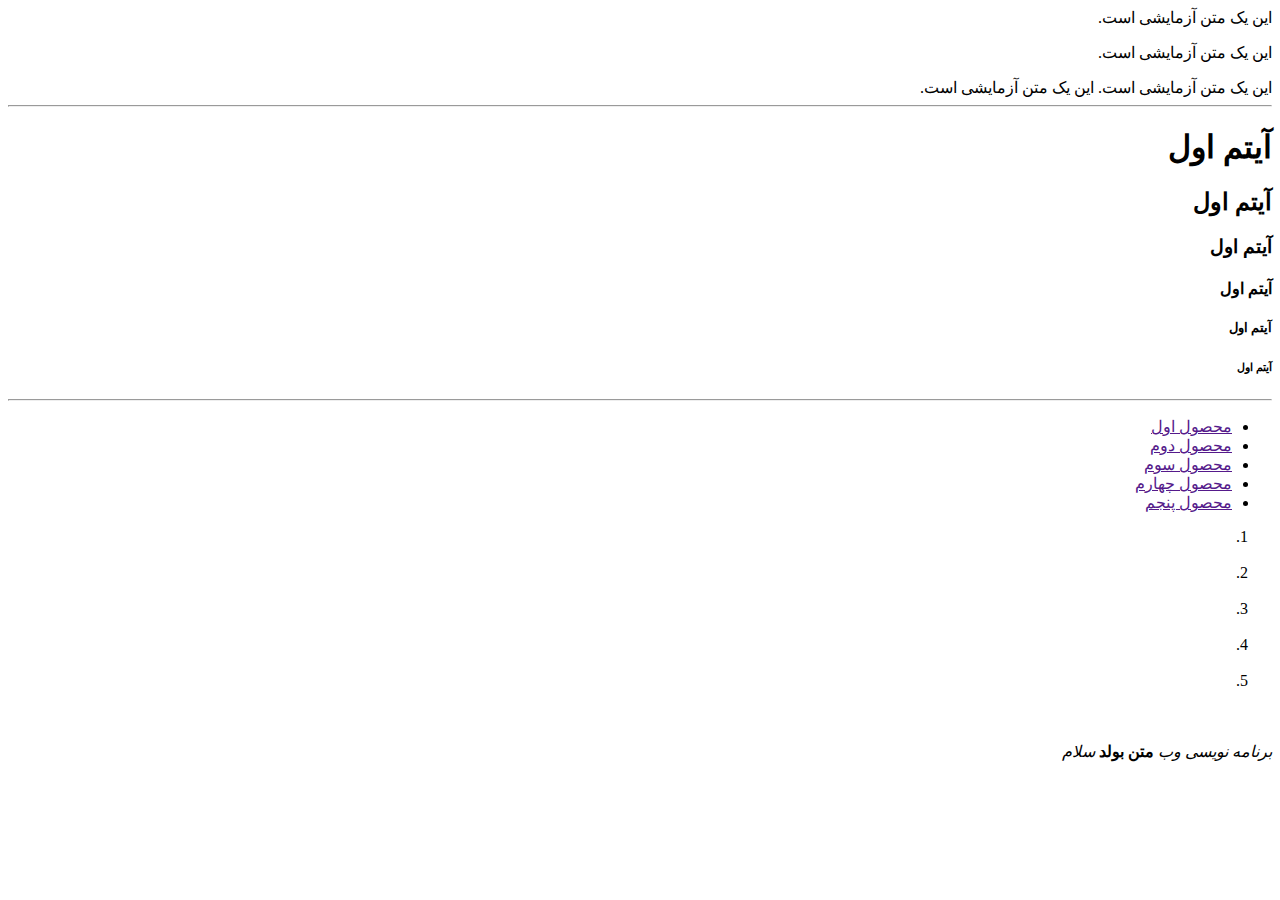
<file: web/index1.html>
<!DOCTYPE html>
<html lang="fa" dir="rtl">
  <head>
    <meta charset="UTF-8" />
    <meta name="viewport" content="width=device-width, initial-scale=1.0" />
    <title>my app</title>
  </head>
  <body>
    <div>این یک متن آزمایشی است.</div>
    <p>این یک متن آزمایشی است.</p>
    <span>این یک متن آزمایشی است.</span>
    <span>این یک متن آزمایشی است.</span>
    <hr />
    <h1>آیتم اول</h1>
    <h2>آیتم اول</h2>
    <h3>آیتم اول</h3>
    <h4>آیتم اول</h4>
    <h5>آیتم اول</h5>
    <h6>آیتم اول</h6>
    <hr />
    <ul>
      <li><a href="">محصول اول</a></li>
      <li><a href="">محصول دوم</a></li>
      <li><a href="">محصول سوم</a></li>
      <li><a href="">محصول چهارم</a></li>
      <li><a href="">محصول پنجم</a></li>
    </ul>

    <ol>
      <li><a href=""></a></li>
      <br />
      <li><a href=""></a></li>
      <br />
      <li><a href=""></a></li>
      <br />
      <li><a href=""></a></li>
      <br />
      <li><a href=""></a></li>
      <br />
    </ol>
    <br />
    <i>برنامه نویسی وب</i>
    <b>متن بولد</b>
    <em>سلام</em>
  </body>
</html>
</file>
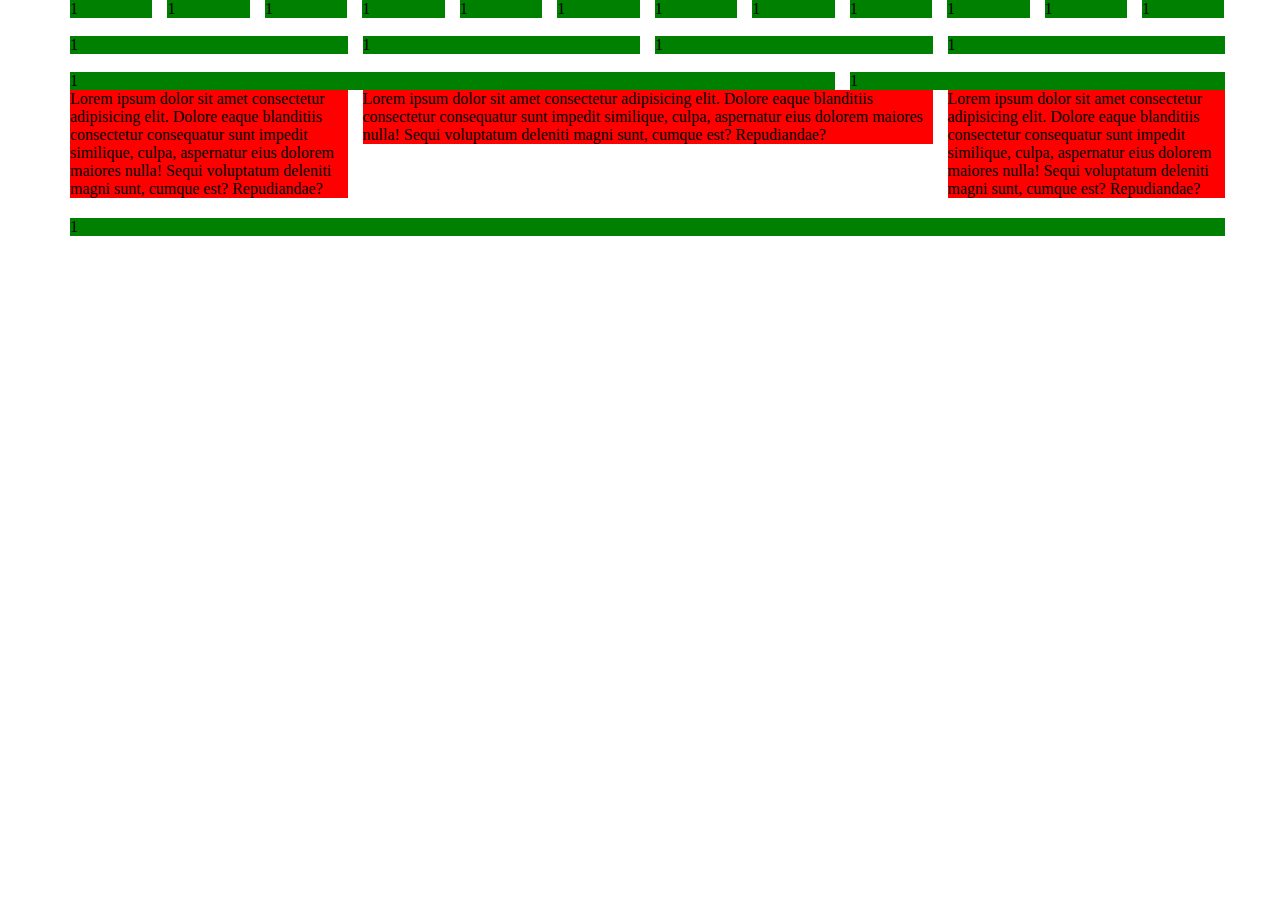
<file: web/index10.html>
<!DOCTYPE html>
<html lang="en">
  <head>
    <meta charset="UTF-8" />
    <meta name="viewport" content="width=device-width, initial-scale=1.0" />
    <title>Document</title>
    <link rel="stylesheet" href="style-grid-system.css" />
  </head>
  <body>
    <div class="container">
      <div class="row">
        <div class="col-xs-12 col-md-1">
          <div class="green-color">1</div>
        </div>
        <div class="col-xs-12 col-md-1">
          <div class="green-color">1</div>
        </div>
        <div class="col-xs-12 col-md-1">
          <div class="green-color">1</div>
        </div>
        <div class="col-xs-12 col-md-1">
          <div class="green-color">1</div>
        </div>
        <div class="col-xs-12 col-md-1">
          <div class="green-color">1</div>
        </div>
        <div class="col-xs-12 col-md-1">
          <div class="green-color">1</div>
        </div>
        <div class="col-xs-12 col-md-1">
          <div class="green-color">1</div>
        </div>
        <div class="col-xs-12 col-md-1">
          <div class="green-color">1</div>
        </div>
        <div class="col-xs-12 col-md-1">
          <div class="green-color">1</div>
        </div>
        <div class="col-xs-12 col-md-1">
          <div class="green-color">1</div>
        </div>
        <div class="col-xs-12 col-md-1">
          <div class="green-color">1</div>
        </div>
        <div class="col-xs-12 col-md-1">
          <div class="green-color">1</div>
        </div>
      </div>
      <br />
      <div class="row">
        <div class="col-xs-12 col-md-3">
          <div class="green-color">1</div>
        </div>
        <div class="col-xs-12 col-md-3">
          <div class="green-color">1</div>
        </div>
        <div class="col-xs-12 col-md-3">
          <div class="green-color">1</div>
        </div>
        <div class="col-xs-12 col-md-3">
          <div class="green-color">1</div>
        </div>
      </div>
      <br />
      <div class="row">
        <div class="col-xs-12 col-md-8"><div class="green-color">1</div></div>
        <div class="col-xs-12 col-md-4"><div class="green-color">1</div></div>
      </div>
      <div class="row mb-20">
        <div class="col-xs-12 col-md-3">
          <div class="red-color">
            Lorem ipsum dolor sit amet consectetur adipisicing elit. Dolore
            eaque blanditiis consectetur consequatur sunt impedit similique,
            culpa, aspernatur eius dolorem maiores nulla! Sequi voluptatum
            deleniti magni sunt, cumque est? Repudiandae?
          </div>
        </div>
        <div class="col-xs-12 col-md-6">
          <div class="red-color">
            Lorem ipsum dolor sit amet consectetur adipisicing elit. Dolore
            eaque blanditiis consectetur consequatur sunt impedit similique,
            culpa, aspernatur eius dolorem maiores nulla! Sequi voluptatum
            deleniti magni sunt, cumque est? Repudiandae?
          </div>
        </div>
        <div class="col-xs-12 col-md-3">
          <div class="red-color">
            Lorem ipsum dolor sit amet consectetur adipisicing elit. Dolore
            eaque blanditiis consectetur consequatur sunt impedit similique,
            culpa, aspernatur eius dolorem maiores nulla! Sequi voluptatum
            deleniti magni sunt, cumque est? Repudiandae?
          </div>
        </div>
      </div>
      <div class="row mb-20">
        <div  class="col-xs-12 col-md-6 col-md-offset-3 col-l-12 col-l-offset-0"><div class="green-color">1</div></col-xs-12>
      </div>
    </div>
  </body>
</html>
</file>
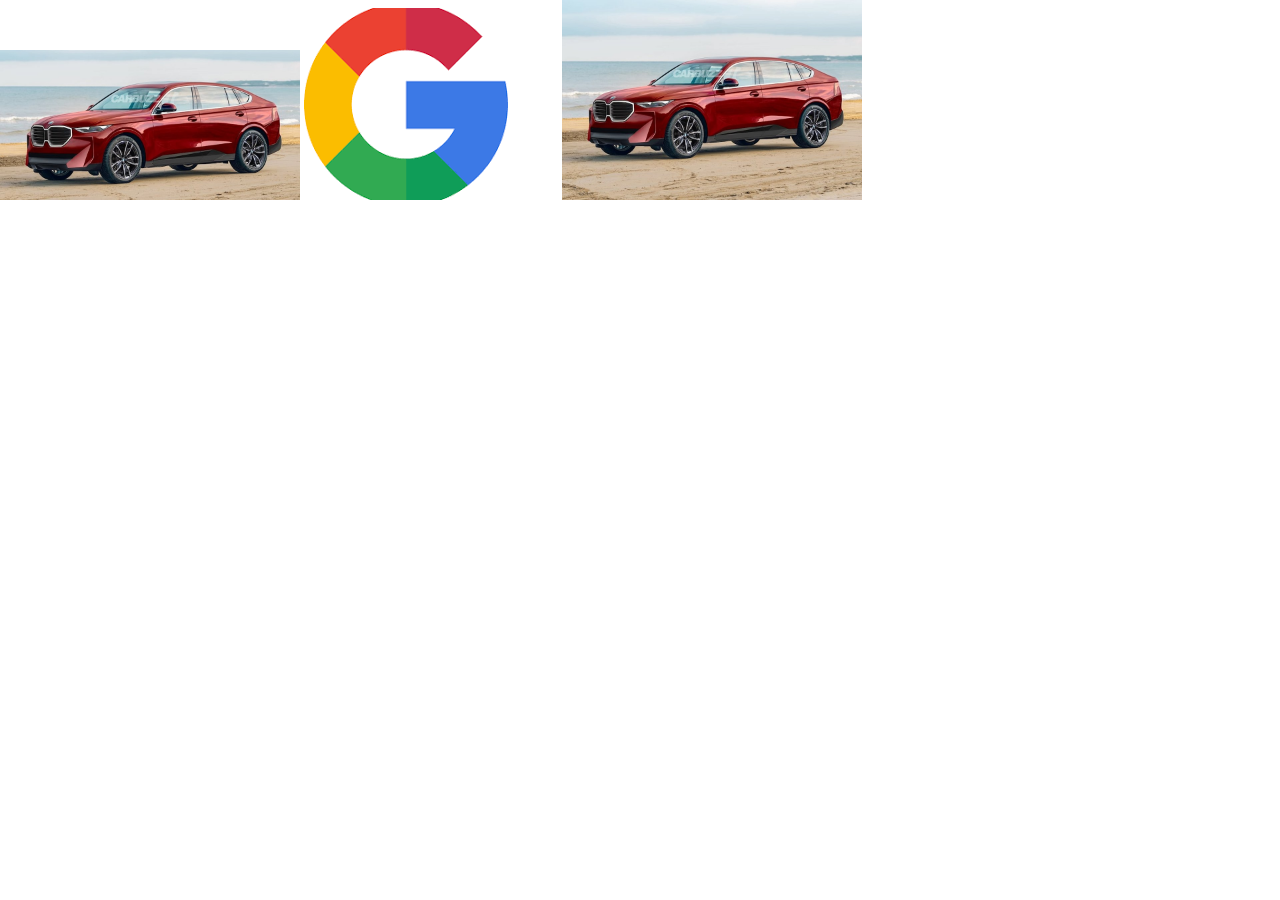
<file: web/index7.html>
<!DOCTYPE html>
<html lang="en">
  <head>
    <meta charset="UTF-8" />
    <meta name="viewport" content="width=device-width, initial-scale=1.0" />
    <title>Document</title>
    <style>
      * {
        box-sizing: border-box;
        padding: 0;
        margin: 0;
      }

      section#w [class*="text"] {
        box-shadow: 2px 2px 2px #000;
        color: red;
      }
      body :first-child {
        width: 300px;
        height: 150px;
        object-fit: cover;
      }
      #w {
        width: 400px;
        height: 200px;
        object-fit: scale-down;
      }
    </style>
  </head>
  <body>
    <img class="" src="./car.jpg" alt="" />
    <img src="./google.png" alt="" />
    <img id="w" src="./car.jpg" alt="" />
  </body>
</html>
</file>
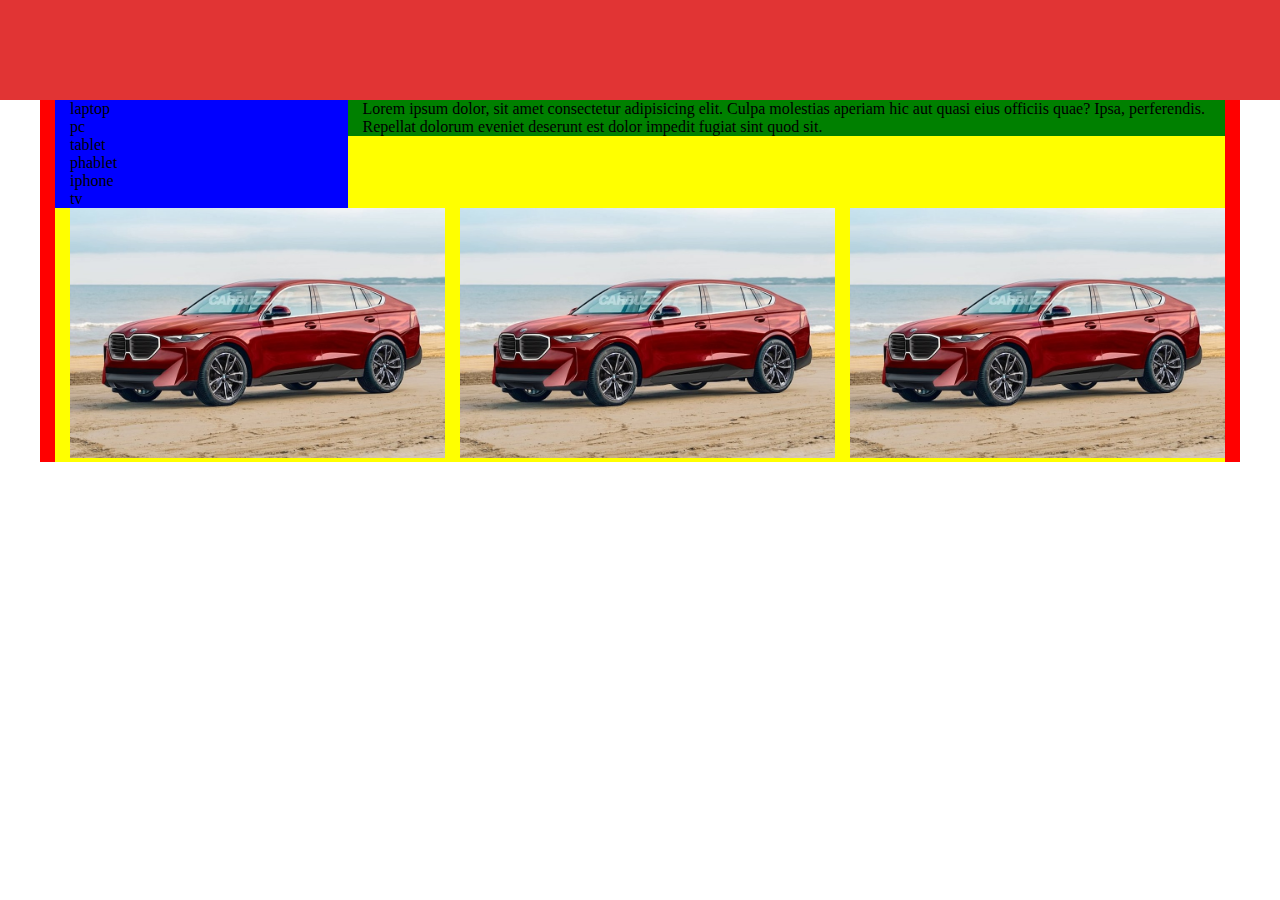
<file: web/index9.html>
<!DOCTYPE html>
<html lang="en">
  <head>
    <meta charset="UTF-8" />
    <meta name="viewport" content="width=device-width, initial-scale=1.0" />
    <title>Document</title>
    <link rel="stylesheet" href="style-grid-system.css" />
  </head>
  <body>
    <div
      class="container-fluid"
      style="height: 100px; background-color: #e13434"
    ></div>
    <div class="container red-color">
      <div class="row yellow-color">
        <div id="sidebar" class="col-xs-12 col-md-3 blue-color">
          <ul>
            <li>laptop</li>
            <li>pc</li>
            <li>tablet</li>
            <li>phablet</li>
            <li>iphone</li>
            <li>tv</li>
          </ul>
        </div>
        <div id="content" class="col-xs-12 col-s-12 col-md-9 green-color">
          Lorem ipsum dolor, sit amet consectetur adipisicing elit. Culpa
          molestias aperiam hic aut quasi eius officiis quae? Ipsa, perferendis.
          Repellat dolorum eveniet deserunt est dolor impedit fugiat sint quod
          sit.
        </div>
      </div>

      <div class="row yellow-color">
        <div class="col-xs-12 col-md-4">
          <img width="100%" src="./car.jpg" alt="" />
        </div>
        <div class="col-xs-12 col-md-4">
          <img width="100%" src="./car.jpg" alt="" />
        </div>
        <div class="col-xs-12 col-md-4">
          <img width="100%" src="./car.jpg" alt="" />
        </div>
      </div>
      
    </div>
  </body>
</html>
</file>
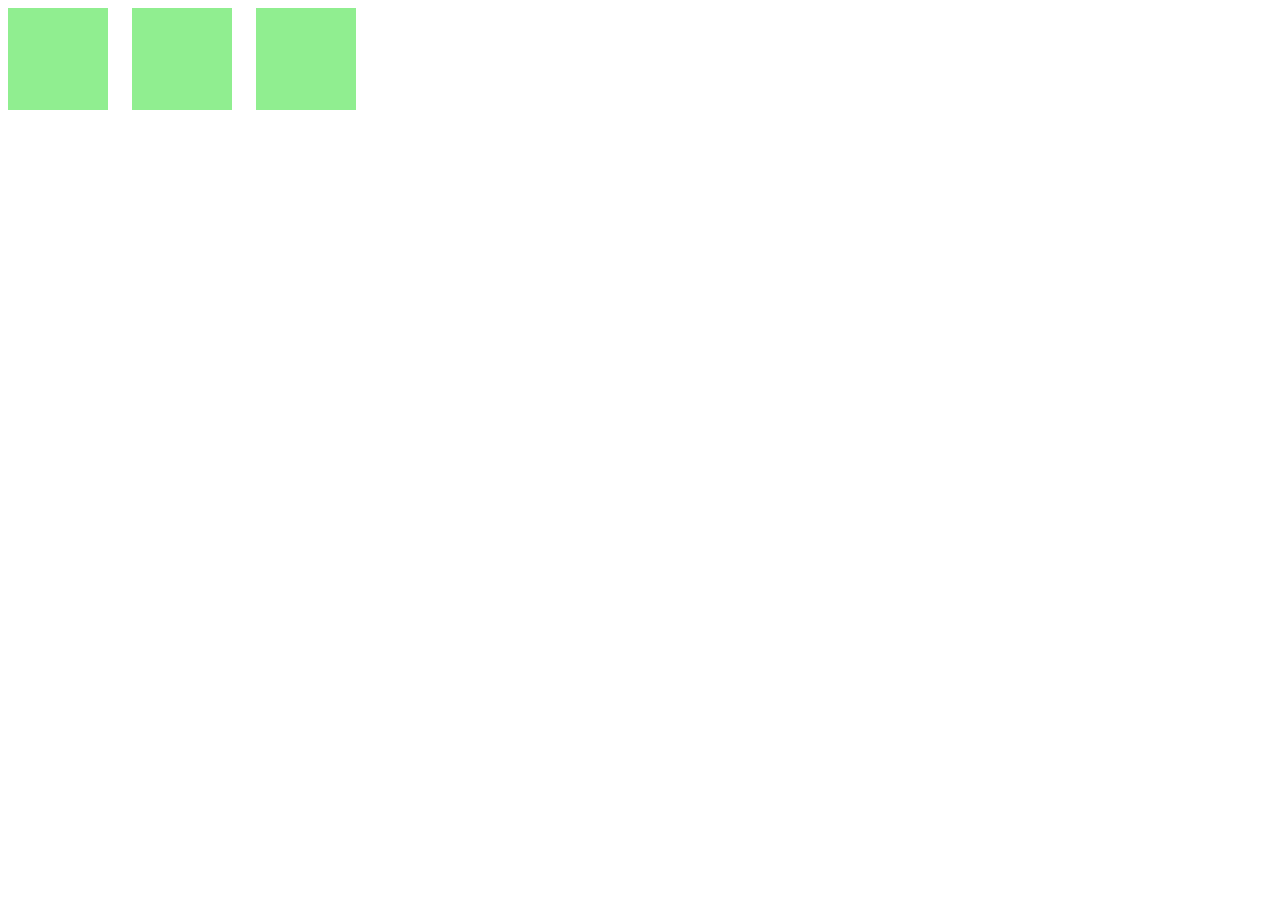
<file: web/animation/1.html>
<!DOCTYPE html>
<html lang="en">
  <head>
    <meta charset="UTF-8" />
    <meta name="viewport" content="width=device-width, initial-scale=1.0" />
    <title>Document</title>
    <link rel="stylesheet" href="style.css" />
  </head>
  <body>
    <!-- <div class="transform">

    </div> -->

    <!-- <div class="parent">
      <div class="child"></div>
    </div> -->
    <!-- <div class="test1">test1</div>
    <div class="test2">test2</div> -->
    <div class="test3"></div>
    <div class="test3"></div>
    <div class="test3 test4"></div>
  </body>
</html>
</file>
<file: web/style-grid-system.css>
*{
    box-sizing: border-box;
    padding:0;
    margin:0;

}

li, ol,ul{
    margin: 0;
    padding: 0;
    list-style: none;
}
a{
    text-decoration: none;
}


.red-color{
    background-color: red
}
.yellow-color{
    background-color: yellow
}
.blue-color{
    background-color: blue
}
.green-color{
    background-color: green
}

.container-fluid{
    width: 100%;
}
.container{
    max-width: 1200px;
    margin-left: auto;
    margin-right: auto;
    clear: both;
    padding-left: 15px;
    padding-right: 15px;
}
.row::after{
    content:'';
    clear: both;
    display: table;
}
[class ^="col-"]{
    float: left;
    padding-left: 15px;
}

.mb-20{
    margin-bottom: 20px;
}

@media only screen and (max-width: 600px) {
    .col-xs-1{
        width: 8.33%;
    }
    .col-xs-2{
        width: 16.66%;
    }
    .col-xs-3{
        width: 25%;
    }
    .col-xs-4{
        width: 33.33%;
    }
    .col-xs-5{
        width: 41.66%;
    }
    .col-xs-6{
        width: 50%;
    }
    .col-xs-7{
        width: 58.33%;
    }
    .col-xs-8{
        width: 66.66%;
    }
    .col-xs-9{
        width: 75%;
    }
    .col-xs-10{
        width: 83.33%;
    }
    .col-xs-11{
        width: 91.66%;
    }
    .col-xs-12{
        width: 100%;
    }
    .col-xs-offset-0{
        margin-left: 0%;
    }
    .col-xs-offset-1{
        margin-left: 8.33%;
    }
    .col-xs-offset-2{
        margin-left: 16.66%;
    }
    .col-xs-offset-3{
        margin-left: 25%;
    }
    .col-xs-offset-4{
        margin-left: 33.33%;
    }
    .col-xs-offset-5{
        margin-left: 41.66%;
    }
    .col-xs-offset-6{
        margin-left: 50%;
    }
    .col-xs-offset-7{
        margin-left: 58.33%;
    }
    .col-xs-offset-8{
        margin-left: 66.66%;
    }
    .col-xs-offset-9{
        margin-left: 75%;
    }
    .col-xs-offset-10{
        margin-left: 83.33%;
    }
    .col-xs-offset-11{
        margin-left: 91.66%;
    }
    .col-xs-offset-12{
        margin-left: 100%;
    }

}


/* Small devices (portrait tablets and large phones, 600px and up) */
@media only screen and (min-width: 600px) {
    .col-s-1{
        width: 8.33%;
    }
    .col-s-2{
        width: 16.66%;
    }
    .col-s-3{
        width: 25%;
    }
    .col-s-4{
        width: 33.33%;
    }
    .col-s-5{
        width: 41.66%;
    }
    .col-s-6{
        width: 50%;
    }
    .col-s-7{
        width: 58.33%;
    }
    .col-s-8{
        width: 66.66%;
    }
    .col-s-9{
        width: 75%;
    }
    .col-s-10{
        width: 83.33%;
    }
    .col-s-11{
        width: 91.66%;
    }
    .col-s-12{
        width: 100%;
    }
    .col-l-offset-0{
        margin-left: 0%;
    }
    .col-s-offset-1{
        margin-left: 8.33%;
    }
    .col-s-offset-2{
        margin-left: 16.66%;
    }
    .col-s-offset-3{
        margin-left: 25%;
    }
    .col-s-offset-4{
        margin-left: 33.33%;
    }
    .col-s-offset-5{
        margin-left: 41.66%;
    }
    .col-s-offset-6{
        margin-left: 50%;
    }
    .col-s-offset-7{
        margin-left: 58.33%;
    }
    .col-s-offset-8{
        margin-left: 66.66%;
    }
    .col-s-offset-9{
        margin-left: 75%;
    }
    .col-s-offset-10{
        margin-left: 83.33%;
    }
    .col-s-offset-11{
        margin-left: 91.66%;
    }
    .col-s-offset-12{
        margin-left: 100%;
    }
}

/* Medium devices (landscape tablets, 768px and up) */
@media only screen and (min-width: 768px) {
    .col-md-1{
        width: 8.33%;
    }
    .col-md-2{
        width: 16.66%;
    }
    .col-md-3{
        width: 25%;
    }
    .col-md-4{
        width: 33.33%;
    }
    .col-md-5{
        width: 41.66%;
    }
    .col-md-6{
        width: 50%;
    }
    .col-md-7{
        width: 58.33%;
    }
    .col-md-8{
        width: 66.66%;
    }
    .col-md-9{
        width: 75%;
    }
    .col-md-10{
        width: 83.33%;
    }
    .col-md-11{
        width: 91.66%;
    }
    .col-md-12{
        width: 100%;
    }
    .col-md-offset-0{
        margin-left: 0%;
    }
    .col-md-offset-1{
        margin-left: 8.33%;
    }
    .col-md-offset-2{
        margin-left: 16.66%;
    }
    .col-md-offset-3{
        margin-left: 25%;
    }
    .col-md-offset-4{
        margin-left: 33.33%;
    }
    .col-md-offset-5{
        margin-left: 41.66%;
    }
    .col-md-offset-6{
        margin-left: 50%;
    }
    .col-md-offset-7{
        margin-left: 58.33%;
    }
    .col-md-offset-8{
        margin-left: 66.66%;
    }
    .col-md-offset-9{
        margin-left: 75%;
    }
    .col-md-offset-10{
        margin-left: 83.33%;
    }
    .col-md-offset-11{
        margin-left: 91.66%;
    }
    .col-md-offset-12{
        margin-left: 100%;
    }
}

/* Large devices (laptops/desktops, 992px and up) */
@media only screen and (min-width: 992px) {
    .col-l-1{
        width: 8.33%;
    }
    .col-l-2{
        width: 16.66%;
    }
    .col-l-3{
        width: 25%;
    }
    .col-l-4{
        width: 33.33%;
    }
    .col-l-5{
        width: 41.66%;
    }
    .col-l-6{
        width: 50%;
    }
    .col-l-7{
        width: 58.33%;
    }
    .col-l-8{
        width: 66.66%;
    }
    .col-l-9{
        width: 75%;
    }
    .col-l-10{
        width: 83.33%;
    }
    .col-l-11{
        width: 91.66%;
    }
    .col-l-12{
        width: 100%;
    } 
    .col-l-offset-0{
        margin-left: 0%;
    } 
    .col-l-offset-1{
        margin-left: 8.33%;
    }
    .col-l-offset-2{
        margin-left: 16.66%;
    }
    .col-l-offset-3{
        margin-left: 25%;
    }
    .col-l-offset-4{
        margin-left: 33.33%;
    }
    .col-l-offset-5{
        margin-left: 41.66%;
    }
    .col-l-offset-6{
        margin-left: 50%;
    }
    .col-l-offset-7{
        margin-left: 58.33%;
    }
    .col-l-offset-8{
        margin-left: 66.66%;
    }
    .col-l-offset-9{
        margin-left: 75%;
    }
    .col-l-offset-10{
        margin-left: 83.33%;
    }
    .col-l-offset-11{
        margin-left: 91.66%;
    }
    .col-l-offset-12{
        margin-left: 100%;
    }  
}

/* Extra large devices (large laptops and desktops, 1200px and up) */
@media only screen and (min-width: 1200px) {
    .col-xl-1{
        width: 8.33%;
    }
    .col-xl-2{
        width: 16.66%;
    }
    .col-xl-3{
        width: 25%;
    }
    .col-xl-4{
        width: 33.33%;
    }
    .col-xl-5{
        width: 41.66%;
    }
    .col-xl-6{
        width: 50%;
    }
    .col-xl-7{
        width: 58.33%;
    }
    .col-xl-8{
        width: 66.66%;
    }
    .col-xl-9{
        width: 75%;
    }
    .col-xl-10{
        width: 83.33%;
    }
    .col-xl-11{
        width: 91.66%;
    }
    .col-xl-12{
        width: 100%;
    }
    .col-xl-offset-0{
        margin-left: 0%;
    }  
    .col-xl-offset-1{
        margin-left: 8.33%;
    }
    .col-xl-offset-2{
        margin-left: 16.66%;
    }
    .col-xl-offset-3{
        margin-left: 25%;
    }
    .col-xl-offset-4{
        margin-left: 33.33%;
    }
    .col-xl-offset-5{
        margin-left: 41.66%;
    }
    .col-xl-offset-6{
        margin-left: 50%;
    }
    .col-xl-offset-7{
        margin-left: 58.33%;
    }
    .col-xl-offset-8{
        margin-left: 66.66%;
    }
    .col-xl-offset-9{
        margin-left: 75%;
    }
    .col-xl-offset-10{
        margin-left: 83.33%;
    }
    .col-xl-offset-11{
        margin-left: 91.66%;
    }
    .col-xl-offset-12{
        margin-left: 100%;
    } 
}
</file>
<file: web/animation/style.css>
/* .transform{
    width: 100px;
    height: 100px;
    background-color: orange;
    position: fixed;
    
}
.transform:hover{
    top: 50%;
    left:50%;
    transform: translate(-50%, -50%) rotate(40deg) scale(2,1) skew(40deg);
} */
/* .parent{
    width: 200px;
    height: 200px;
    background-color: yellow;
    position: fixed;
    top: 50%;
    left:50%;
    transform: translate(-50%, -50%);
    perspective:200px
}
.child{
    position: absolute;
    top: 50%;
    left:50%;
    transform: translate(-50%, -50%) rotateX(45deg);
    width: 50px;
    height: 80px;
    background-color: red;
} */

/* .test1{
    width: 100px;
    height: 100px;
    background-color: green;
    margin-bottom: 20px;
    backface-visibility: visible;
    
}

.test1:hover,.test2:hover{
    transform: rotateY(180deg);
}


.test2{
    width: 100px;
    height: 100px;
    background-color: yellowgreen;
    backface-visibility: hidden;
} */

.test3{
    display: inline-block;
    margin-right: 20px;
    width: 100px;
    height: 100px;
    background-color: lightgreen; 
    border-bottom: 2px solid transparent; 
    transition-property: all;
    transition-duration: 1s; 
    transition-delay: 1s;
    position: relative;
    top: 0;
    
}

.test3:hover{
    top: 10px;
    background-color: green;
    border-bottom: 2px solid red;
}
.test4{
    transition-property: all;
    transition-duration: 1s; 
    transition-delay: 1s;
    transition-timing-function: cubic-bezier(0, 0, 0.61,-0.16);
    transform: scale(1);
}
.test4:hover{
    transform: scale(2);
}
</file>
